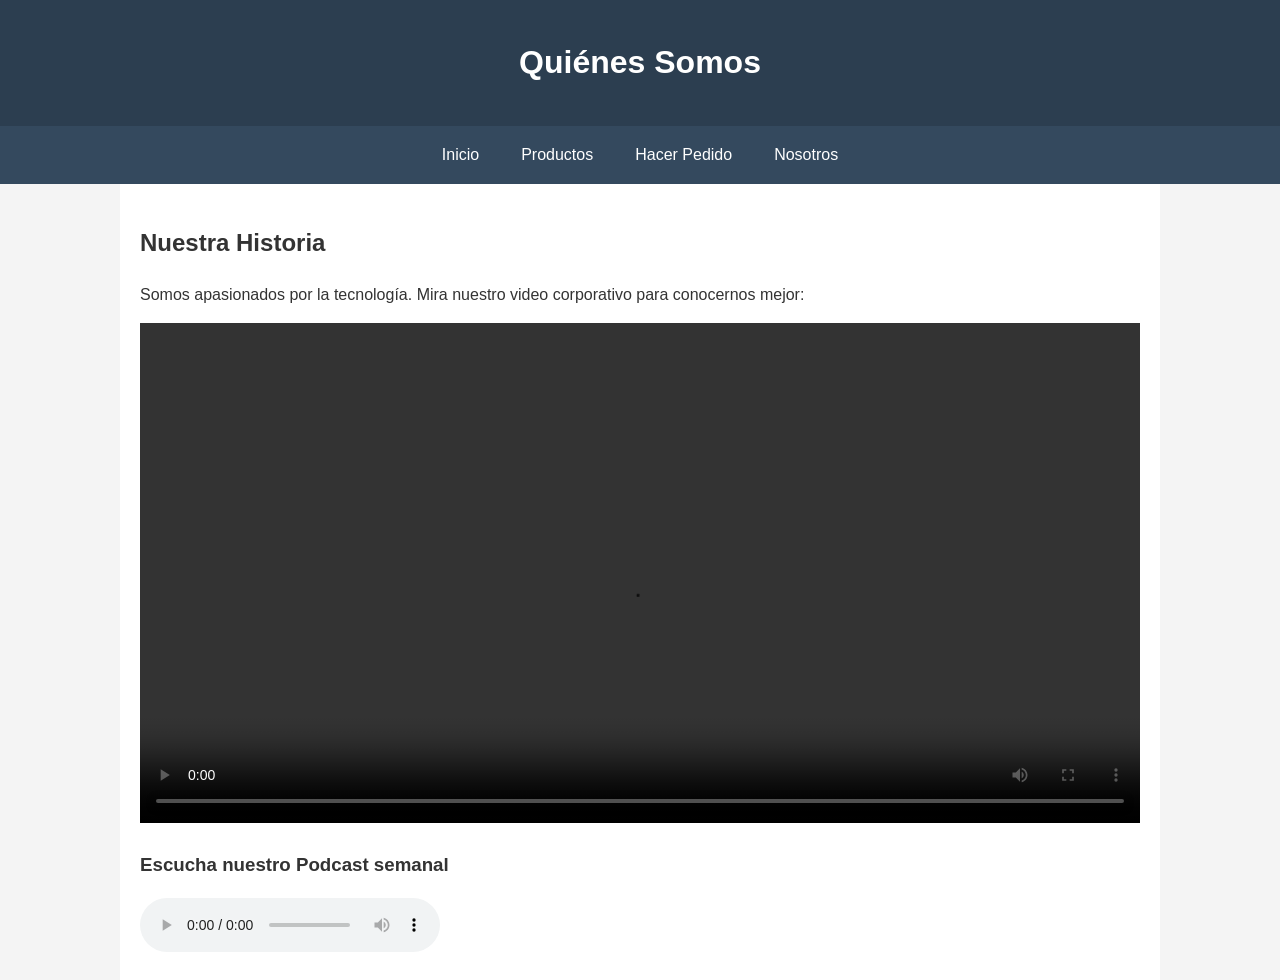
<file: nosotros.html>
<!DOCTYPE html> 
<html lang="es"> 
<head> 
    <meta charset="UTF-8"> 
    <title>Sobre Nosotros - TechCart</title> 
    <link rel="stylesheet" href="style.css"> 
</head> 
<body> 
    <header><h1>Quiénes Somos</h1></header> 
    <nav> 
        <a href="index.html">Inicio</a> 
        <a href="productos.html">Productos</a> 
        <a href="pedido.html">Hacer Pedido</a> 
        <a href="nosotros.html">Nosotros</a> 
    </nav> 
    <main> 
        <h2>Nuestra Historia</h2> 
        <p>Somos apasionados por la tecnología. Mira nuestro video corporativo para 
conocernos mejor:</p> 
         
        <video width="100%" controls> 
            <source src="https://www.w3schools.com/html/mov_bbb.mp4" 
type="video/mp4"> 
            Tu navegador no soporta videos. 
        </video> 
 
        <h3>Escucha nuestro Podcast semanal</h3> 
        <audio controls> 
            <source src="https://www.w3schools.com/html/horse.mp3" 
type="audio/mpeg"> 
            Tu navegador no soporta audio. 
        </audio> 
    </main> 
    <script src="main.js"></script>
</body> 
</html>
</file>
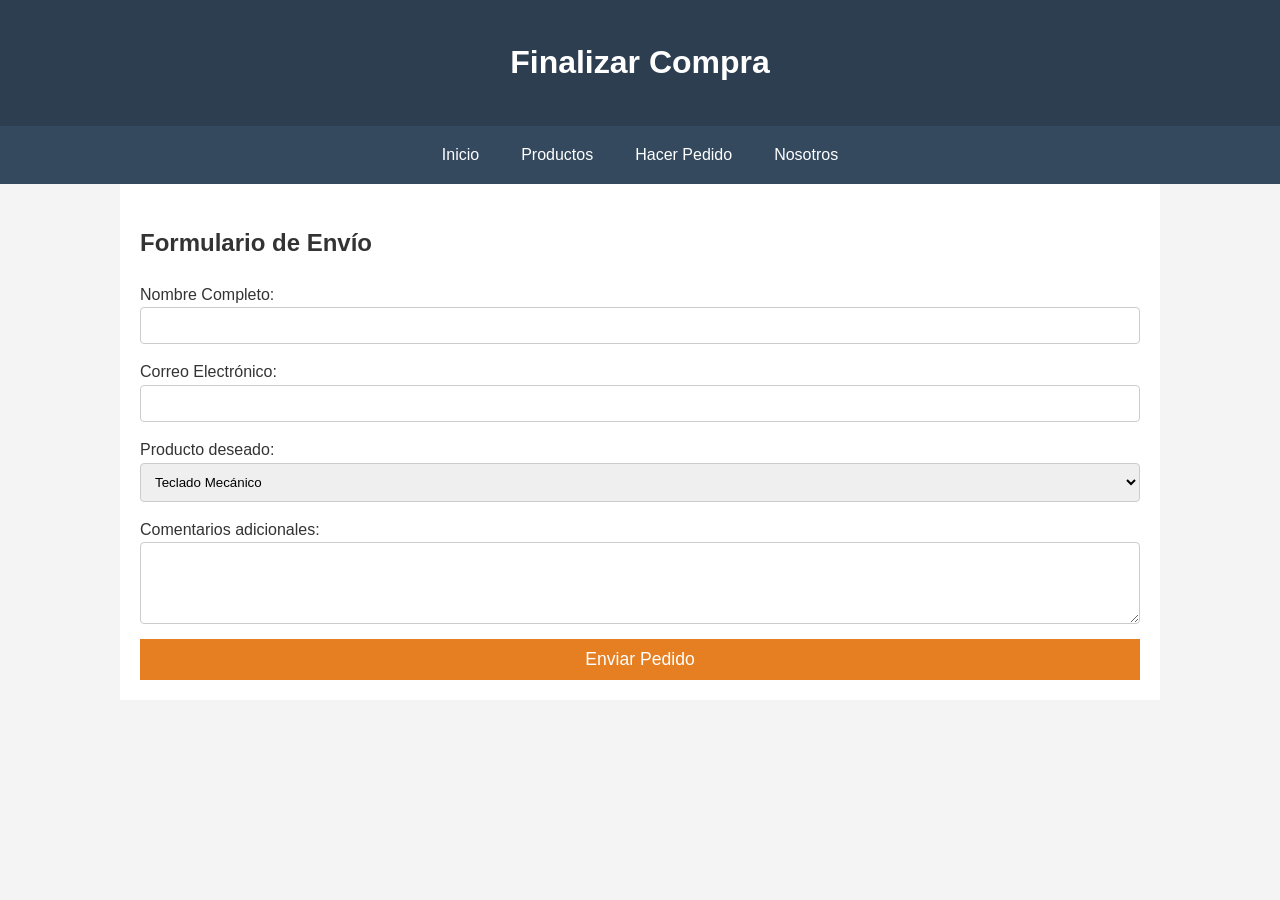
<file: pedido.html>
<!DOCTYPE html> 
<html lang="es"> 
<head> 
    <meta charset="UTF-8"> 
    <title>Pedido - TechCart</title> 
    <link rel="stylesheet" href="style.css"> 
</head> 
<body> 
    <header><h1>Finalizar Compra</h1></header> 
    <nav> 
        <a href="index.html">Inicio</a> 
        <a href="productos.html">Productos</a> 
        <a href="pedido.html">Hacer Pedido</a> 
        <a href="nosotros.html">Nosotros</a> 
    </nav> 
    <main> 
        <h2>Formulario de Envío</h2> 
        <form id="form-pedido action="#"> 
            <label for="nombre">Nombre Completo:</label> 
            <input type="text" id="nombre" name="nombre" required> 
 
            <label for="email">Correo Electrónico:</label> 
            <input type="email" id="email" name="email" required> 
 
            <label for="producto">Producto deseado:</label> 
            <select id="producto" name="producto"> 
                <option value="teclado">Teclado Mecánico</option> 
                <option value="raton">Ratón Gaming</option> 
                <option value="monitor">Monitor 4K</option> 
            </select> 
 
            <label for="mensaje">Comentarios adicionales:</label> 
            <textarea id="mensaje" rows="4"></textarea> 
 
            <button type="submit">Enviar Pedido</button> 
        </form> 
    </main> 
    <script src="main.js"></script>
</body> 
</html>
</file>
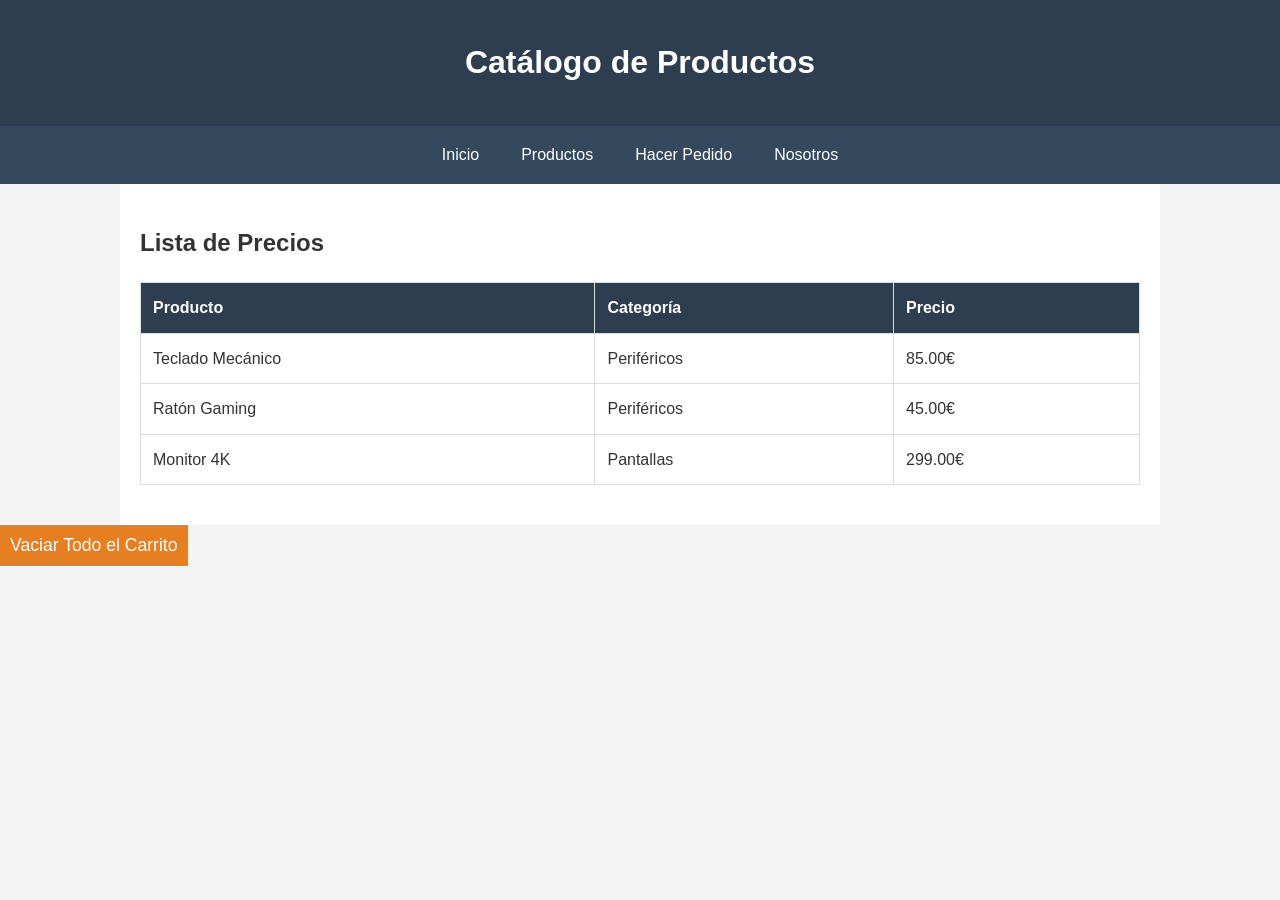
<file: productos.html>
<!DOCTYPE html> 
<html lang="es"> 
<head> 
    <meta charset="UTF-8"> 
    <title>Productos - TechCart</title> 
    <link rel="stylesheet" href="style.css"> 
</head> 
<body> 
    <header><h1>Catálogo de Productos</h1></header> 
    <nav> 
        <a href="index.html">Inicio</a> 
        <a href="productos.html">Productos</a> 
        <a href="pedido.html">Hacer Pedido</a> 
        <a href="nosotros.html">Nosotros</a> 
    </nav> 
    <main> 
        <h2>Lista de Precios</h2> 
        <table> 
            <thead> 
                <tr> 
                    <th>Producto</th> 
                    <th>Categoría</th> 
                    <th>Precio</th> 
                </tr> 
            </thead> 
            <tbody id="tabla-datos"> 
                <tr> 
                    <td>Teclado Mecánico</td> 
                    <td>Periféricos</td> 
                    <td>85.00€</td> 
                </tr> 
                <tr> 
                    <td>Ratón Gaming</td> 
                    <td>Periféricos</td> 
                    <td>45.00€</td> 
                </tr> 
                <tr> 
                    <td>Monitor 4K</td> 
                    <td>Pantallas</td> 
                    <td>299.00€</td> 
                </tr> 
            </tbody> 
        </table> 
    </main> 
    <script src="main.js"></script>
    <button id="vaciar-btn">Vaciar Todo el Carrito</button>
</body> 
</html>
</file>
<file: style.css>
/* Configuración General */
body {
    font-family: 'Segoe UI', Tahoma, Geneva, Verdana, sans-serif;
    margin: 0;
    line-height: 1.6;
    color: #333;
    background-color: #f4f4f4;
}

header {
    background: #2c3e50;
    color: #fff;
    padding: 1rem 0;
    text-align: center;
}

nav {
    background: #34495e;
    display: flex;
    justify-content: center;
    padding: 0.5rem;
}

nav a {
    color: white;
    text-decoration: none;
    padding: 0.5rem 1rem;
    margin: 0 5px;
    border-radius: 5px;
}

nav a:hover {
    background: #e67e22;
}

main {
    padding: 20px;
    max-width: 1000px;
    margin: auto;
    background: white;
}

/* Tablas */
table {
    width: 100%;
    border-collapse: collapse;
    margin: 20px 0;
}

table,
th,
td {
    border: 1px solid #ddd;
}

th,
td {
    padding: 12px;
    text-align: left;
}

th {
    background-color: #2c3e50;
    color: white;
}

/* Formularios */
form {
    display: flex;
    flex-direction: column;
}

input,
select,
textarea {
    margin-bottom: 15px;
    padding: 10px;
    border: 1px solid #ccc;
    border-radius: 4px;
}

button {
    background: #e67e22;
    color: white;
    padding: 10px;
    border: none;
    cursor: pointer;
    font-size: 1.1rem;
}

footer {
    text-align: center;
    padding: 20px;
    background: #2c3e50;
    color: white;
    margin-top: 20px;
}
</file>
